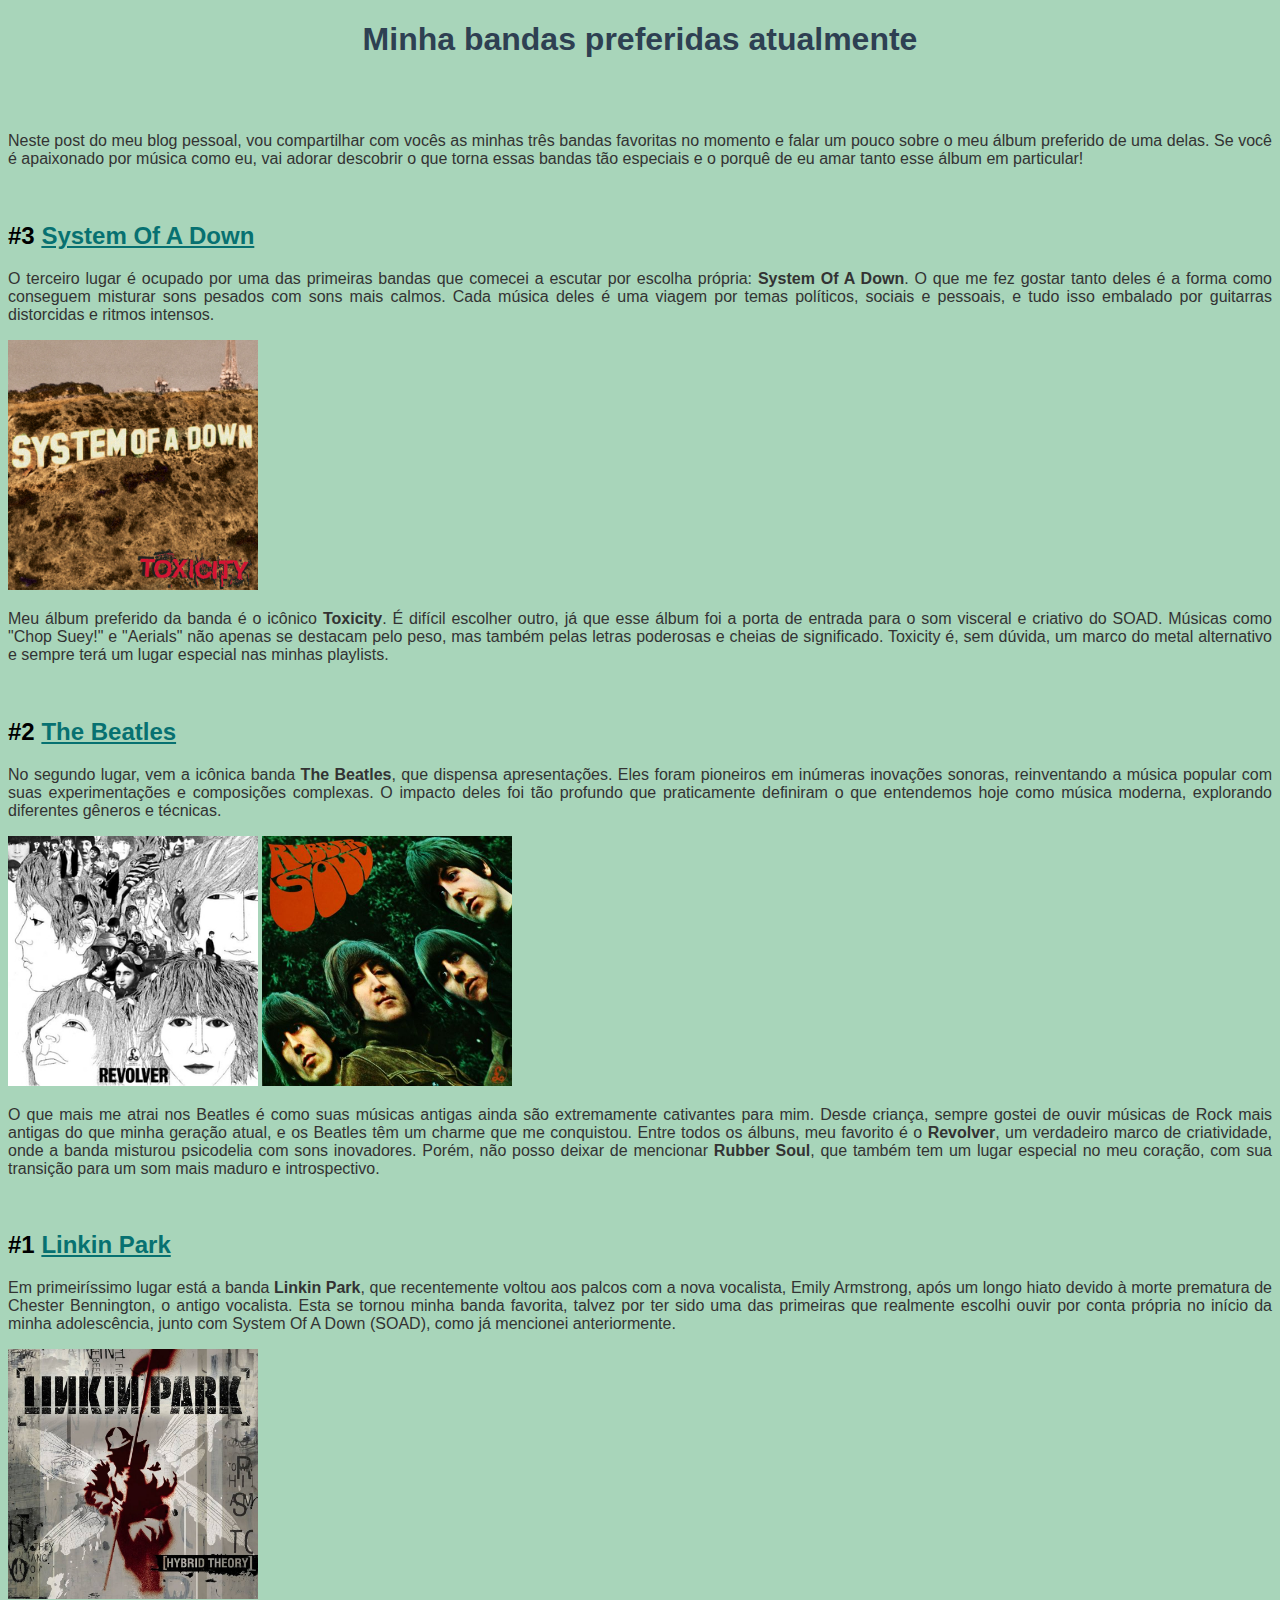
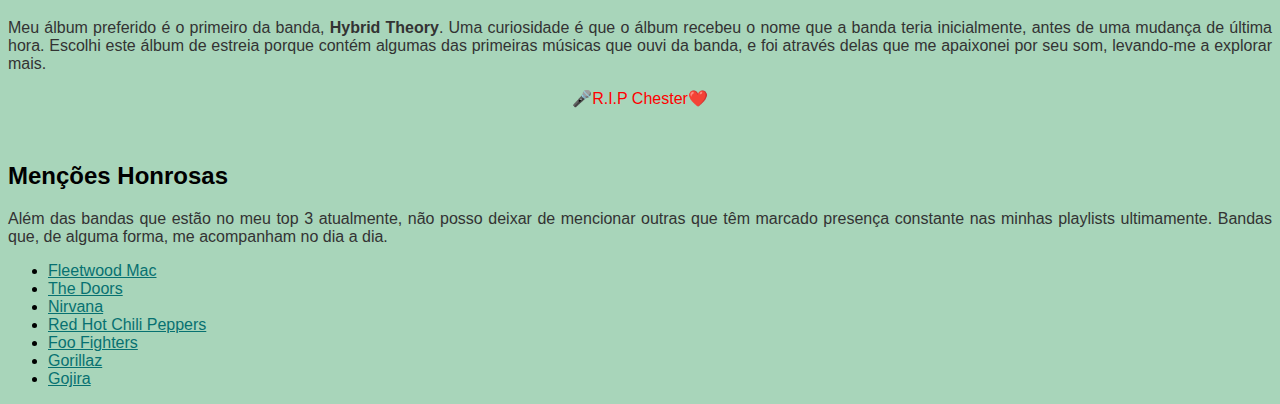
<file: tarefa01/index.html>
<!DOCTYPE html>
<html lang="pt-br">
<head>
    <meta charset="UTF-8">
    <meta name="viewport" content="width=device-width, initial-scale=1.0">
    <link rel="stylesheet" href="index.css">
    <title>musicasRM</title>
</head>
<body>

    <h1>Minha bandas preferidas atualmente</h1>

    <br>
    <br>

    <p>Neste post do meu blog pessoal, vou compartilhar com vocês as minhas três bandas 
        favoritas no momento e falar um pouco sobre o meu álbum preferido de uma delas. Se você é 
        apaixonado por música como eu, vai adorar descobrir o que torna essas bandas tão 
        especiais e o porquê de eu amar tanto esse álbum em particular!

    </p><br>

    <h2>#3 <a href="https://open.spotify.com/artist/5eAWCfyUhZtHHtBdNk56l1" target="_blank">System Of A Down</a></h2> 
    <p>O terceiro lugar é ocupado por uma das primeiras bandas que comecei a escutar por escolha 
        própria: <strong>System Of A Down</strong>. O que me fez gostar tanto deles é a forma como conseguem 
        misturar sons pesados com sons mais calmos. Cada música deles 
        é uma viagem por temas políticos, sociais e pessoais, e tudo isso embalado por guitarras 
        distorcidas e ritmos intensos.
    
    </p> 

    <img src="toxicity.jpg" alt="capa do álbum toxicity">

    <p>Meu álbum preferido da banda é o icônico <strong>Toxicity</strong>. É difícil escolher outro, já que 
        esse álbum foi a porta de entrada para o som visceral e criativo do SOAD. Músicas como 
        "Chop Suey!" e "Aerials" não apenas se destacam pelo peso, mas também pelas letras 
        poderosas e cheias de significado. Toxicity é, sem dúvida, um marco do metal alternativo 
        e sempre terá um lugar especial nas minhas playlists.

    </p><br>
    <h2>#2 <a href="https://open.spotify.com/artist/3WrFJ7ztbogyGnTHbHJFl2" target="_blank">The Beatles</a></h2> 
    <p>No segundo lugar, vem a icônica banda <strong>The Beatles</strong>, que 
        dispensa apresentações. Eles foram pioneiros em inúmeras inovações sonoras, reinventando 
        a música popular com suas experimentações e composições complexas. O impacto deles foi 
        tão profundo que praticamente definiram o que entendemos hoje como música moderna, 
        explorando diferentes gêneros e técnicas.
    </p> 

    <img src="Revolver.jpg" alt="capa do álbum Revolver dos Beatles">
    <img src="Rubber_Soul.jpg" alt="capa do álbum Rubber Soul dos Beatles">

    <p>O que mais me atrai nos Beatles é como suas músicas antigas ainda são extremamente 
        cativantes para mim. Desde criança, sempre gostei de ouvir músicas de Rock mais antigas do que 
        minha geração atual, e os Beatles têm um charme que me conquistou. Entre todos os álbuns, meu 
        favorito é o <strong>Revolver</strong>, um verdadeiro marco de criatividade, onde a banda misturou 
        psicodelia com sons inovadores. Porém, não posso deixar de mencionar <strong>Rubber Soul</strong>, 
        que também tem um lugar especial no meu coração, com sua transição para um som mais 
        maduro e introspectivo.</p><br>

    <h2>#1 <a href="https://open.spotify.com/artist/6XyY86QOPPrYVGvF9ch6wz" target="_blank">Linkin Park</a></h2> 
    <p>Em primeiríssimo lugar está a banda <strong>Linkin Park</strong>, que recentemente voltou aos palcos 
        com a nova vocalista, Emily Armstrong, após um longo hiato devido à morte prematura 
        de Chester Bennington, o antigo vocalista. Esta se tornou minha banda favorita, 
        talvez por ter sido uma das primeiras que realmente escolhi ouvir por conta própria 
        no início da minha adolescência, junto com System Of A Down (SOAD), como já mencionei 
        anteriormente.
    </p>
    
    <img src="hybrid_theory.jpg" alt="capa do álbum Hybrid Theory dos Beatles">
    
    <p>Meu álbum preferido é o primeiro da banda, <strong>Hybrid Theory</strong>. Uma curiosidade é que o álbum 
        recebeu o nome que a banda teria inicialmente, antes de uma mudança de última hora. 
        Escolhi este álbum de estreia porque contém algumas das primeiras músicas que ouvi 
        da banda, e foi através delas que me apaixonei por seu som, levando-me a explorar mais.
    </p>
    <p class="chester">🎤R.I.P Chester❤️</p><br>

    <h2>Menções Honrosas</h2> 
    <p>Além das bandas que estão no meu top 3 atualmente, não posso deixar de mencionar outras que têm 
        marcado presença constante nas minhas playlists ultimamente. Bandas que, de alguma 
        forma, me acompanham no dia a dia.
    </p> 

    <ul> 
        <li><a href="https://open.spotify.com/artist/08GQAI4eElDnROBrJRGE0X" target="_blank">Fleetwood Mac</a></li> 
        <li><a href="https://open.spotify.com/artist/22bE4uQ6baNwSHPVcDxLCe" target="_blank">The Doors</a></li> 
        <li><a href="https://open.spotify.com/artist/6olE6TJLqED3rqDCT0FyPh" target="_blank">Nirvana</a></li> 
        <li><a href="https://open.spotify.com/artist/0L8ExT028jH3ddEcZwqJJ5" target="_blank">Red Hot Chili Peppers</a></li> 
        <li><a href="https://open.spotify.com/artist/7jy3rLJdDQY21OgRLCZ9sD" target="_blank">Foo Fighters</a></li> 
        <li><a href="https://open.spotify.com/artist/3AA28KZvwAUcZuOKwyblJQ" target="_blank">Gorillaz</a></li> 
        <li><a href="https://open.spotify.com/artist/0LJlKQVuQUbXBk4G8QjN5z" target="_blank">Gojira</a></li> 
    </ul>
</body>
</html>
</file>
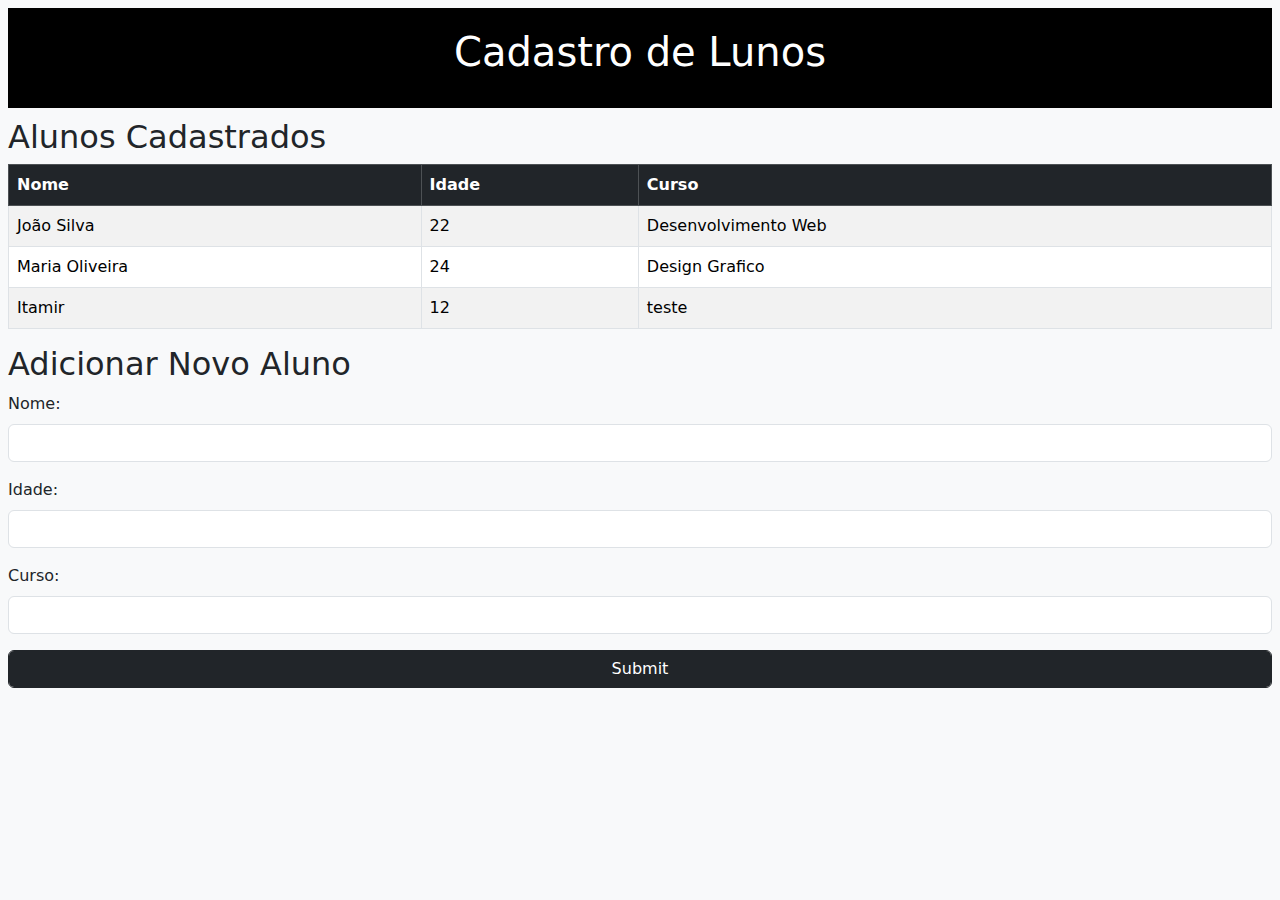
<file: tarefa02/index.html>
<!DOCTYPE html>
<html lang="pt-br">
<head>
    <meta charset="UTF-8">
    <meta name="viewport" content="width=device-width, initial-scale=1.0">
    <link rel="stylesheet" href="index.css">
    <link rel="stylesheet" href="https://cdn.jsdelivr.net/npm/bootstrap@5.3.3/dist/css/bootstrap.min.css">
    <title>Document</title>
</head>
<body class="bg-light text-dark">

    <div id="titulo">
        <h1 id="tt">Cadastro de Lunos</h1>
    </div>

    <h2 id="subtitulo">Alunos Cadastrados</h2>
    

    <table class="table table-striped table-bordered" >
        <thead>
          <tr class="table-dark">
            <th scope="col">Nome</th>
            <th scope="col">Idade</th>
            <th scope="col">Curso</th>
          </tr>
        </thead>
        <tbody>
          <tr>
            <td>João Silva</td>
            <td>22</td>
            <td>Desenvolvimento Web</td>
          </tr>
          <tr>
            <td>Maria Oliveira</td>
            <td>24</td>
            <td>Design Grafico</td>
          </tr>
          <tr>
            <td>Itamir</td>
            <td>12</td>
            <td>teste</td>
          </tr>
        </tbody>
      </table>

    <h2>Adicionar Novo Aluno</h2>

    <form>
        <div class="mb-3 bg-light text-dark">
          <label for="nome" class="form-label">Nome:</label>
          <input type="email" class="form-control" id="nome" aria-describedby="emailHelp">
        </div>
        <div class="mb-3">
          <label for="idade" class="form-label">Idade:</label>
          <input type="password" class="form-control" id="idade">
        </div>
        <div class="mb-3">
            <label for="curso" class="form-label">Curso:</label>
            <input type="text" class="form-control" id="curso">
        </div>
        <button type="submit" class="btn btn-dark form-control">Submit</button>
    </form>
    
</body>
</html>
</file>
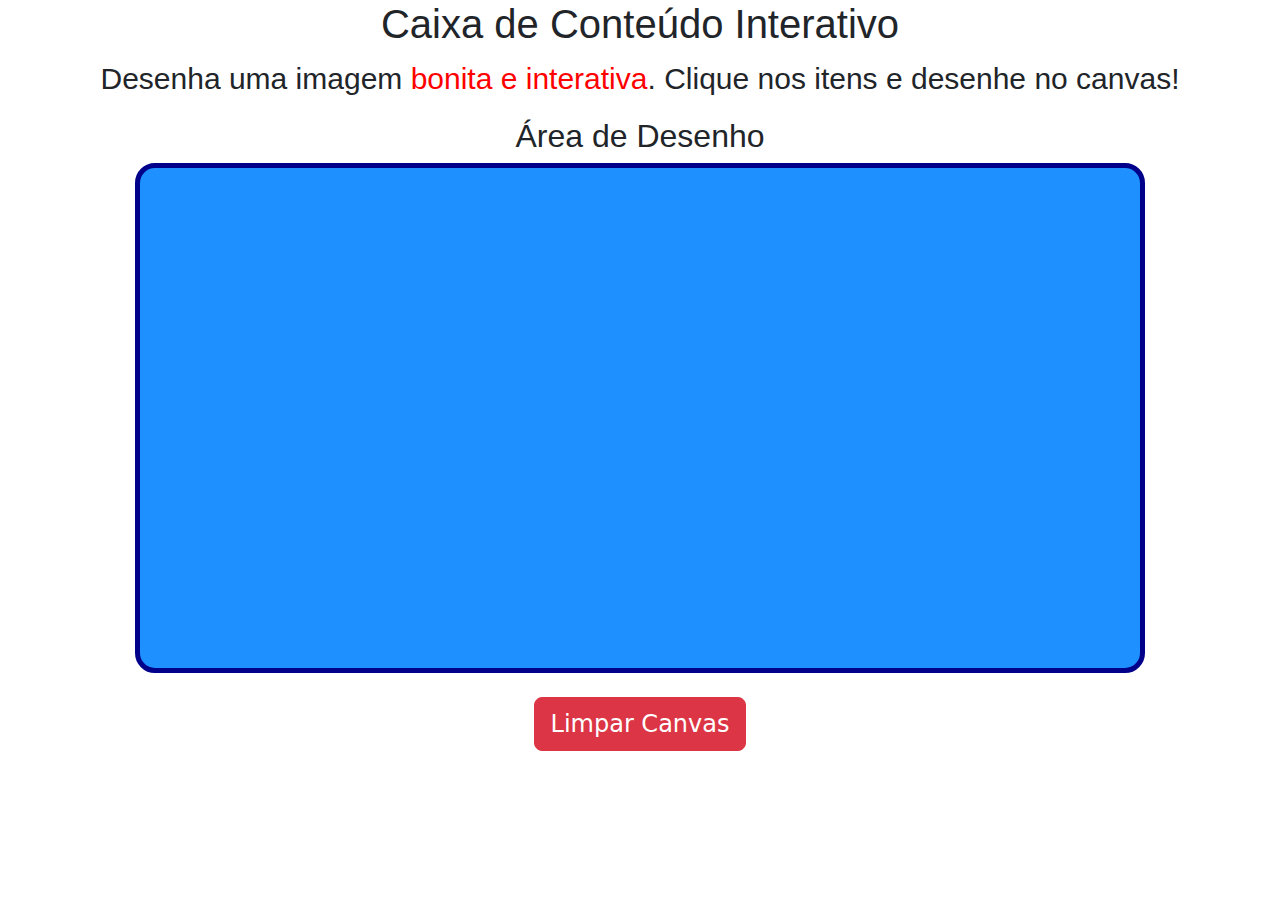
<file: tarefa03/index.html>
<!DOCTYPE html>
<html lang="en">
<head>
    <meta charset="UTF-8">
    <meta name="viewport" content="width=device-width, initial-scale=1.0">

    <link rel="stylesheet" href="index.css">
    <link href="https://cdn.jsdelivr.net/npm/bootstrap@5.3.3/dist/css/bootstrap.min.css" rel="stylesheet" integrity="sha384-QWTKZyjpPEjISv5WaRU9OFeRpok6YctnYmDr5pNlyT2bRjXh0JMhjY6hW+ALEwIH" crossorigin="anonymous">
    <script src="main.js"></script>

    <title>Document</title>
</head>
<body>

    <h1>Caixa de Conteúdo Interativo</h1>

    <p>Desenha uma imagem <span id="destaque">bonita e interativa</span>. Clique nos itens e desenhe no canvas!</p>

    <h2>Área de Desenho</h2>

    <canvas id="myCanvas" width="1000" height="500"> </canvas>

    <div class="text-center ">
        <button id="myButton" type="button" class="btn btn-danger btn-lg fs-4 mt-4">Limpar Canvas</button>
    </div>
    

</body>
</html>
</file>
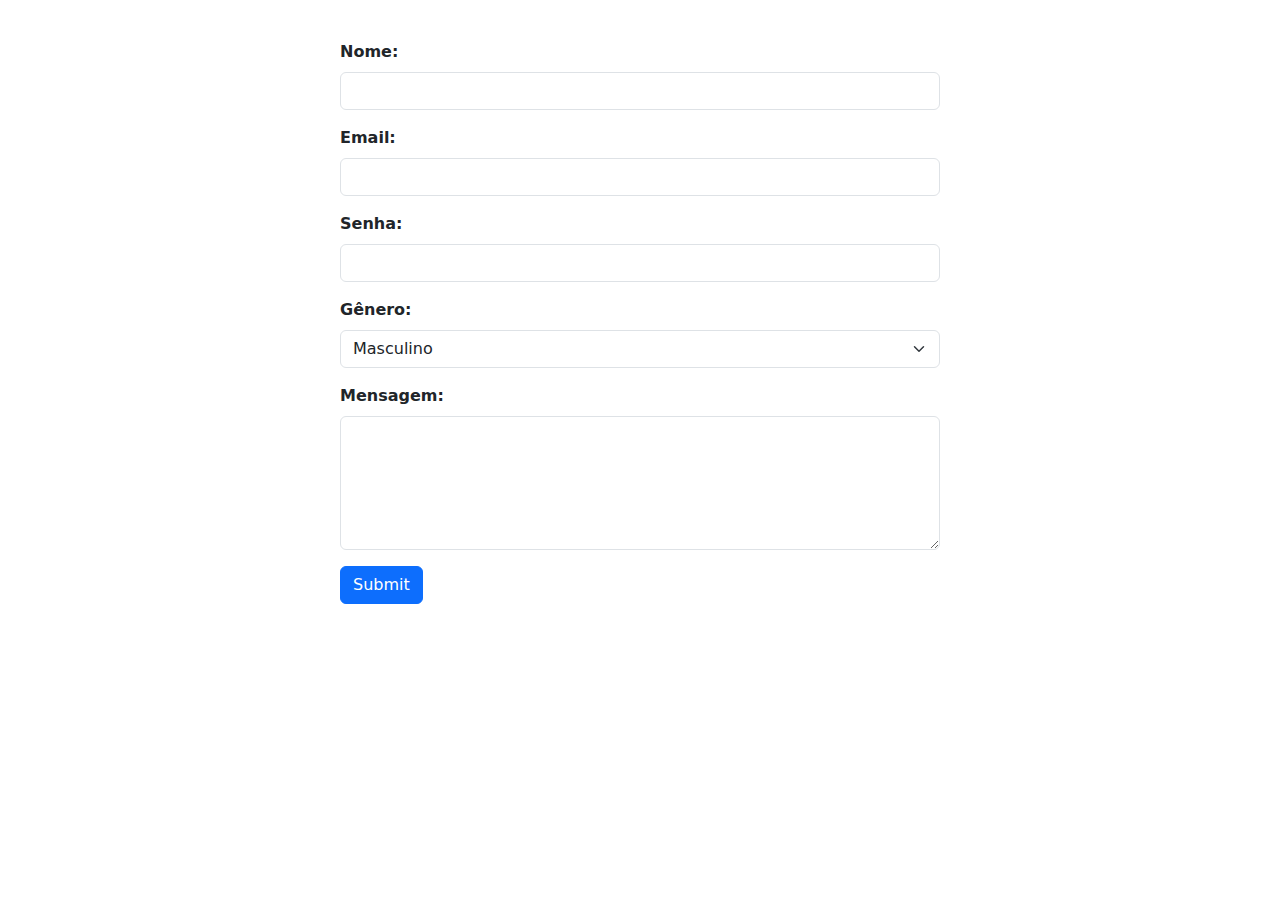
<file: tarefa04/index.html>
<!DOCTYPE html>
<html lang="en">
<head>
    <meta charset="UTF-8">
    <meta name="viewport" content="width=device-width, initial-scale=1.0">
    <link rel="stylesheet" href="index.css">
    <link href="https://cdn.jsdelivr.net/npm/bootstrap@5.3.3/dist/css/bootstrap.min.css" rel="stylesheet" integrity="sha384-QWTKZyjpPEjISv5WaRU9OFeRpok6YctnYmDr5pNlyT2bRjXh0JMhjY6hW+ALEwIH" crossorigin="anonymous">
    <title>Formulario</title>
</head>
<body>
    <div id="forform">
    <form>
        <div class="mb-3">
          <label for="nome" class="form-label fw-bold">Nome:</label>
          <input type="text" class="form-control" id="nome">
        </div>
        <div class="mb-3">
            <label for="email" class="form-label fw-bold">Email:</label>
            <input type="text" class="form-control" id="email">
          </div>
          <div class="mb-3">
            <label for="senha" class="form-label fw-bold">Senha:</label>
            <input type="text" class="form-control" id="senha">
          </div>
        <div class="mb-3">
            <label for="genero" class="form-label fw-bold">Gênero:</label>
            <select class="form-select" id="genero">
              <option value="1">Masculino</option>
              <option value="2">Feminino</option>
            </select>
        </div>
        <div class="mb-3">
            <label for="mensagem" class="form-label fw-bold">Mensagem:</label>
            <textarea class="form-control" id="mensagem" rows="5"></textarea>
        </div>       
        
        <button type="submit" class="btn btn-primary">Submit</button>
    </form>
    </div>
</body>
</html>
</file>
<file: tarefa01/index.css>
body {
    background-color: #a8d5ba;
    font-family: 'Franklin Gothic Medium', 'Arial Narrow', Arial, sans-serif;
}

img {
    width: 250px;
    height: 250px;
    text-align: center;
}

h1 {
    text-align: center;
    color: #2e4052;
}

p {
    text-align: justify;
    color: #333333
}

a {
    color: rgb(7, 113, 113);
}

.chester {
    text-align: center;
    color: rgb(255, 0, 0);
}
</file>
<file: tarefa02/index.css>
#tt {
    margin-top: 20px;
}

#subtitulo {
    margin-top: 10px;
}

#titulo {
    display: flex;
    text-align: center;
    justify-content: center;
    color: white;
    background-color: black;
    width: 100%;
    height: 100px;
}

body {
    padding: 8px;
    background-color: green;
}
</file>
<file: tarefa03/index.css>
h1 {
    color: dodgerblue;
    text-align: center;
    font-size: 50px;
    font-family: 'Franklin Gothic Medium', 'Arial Narrow', Arial, sans-serif;
}

p {
    text-align: center;
    font-size: 30px;
    font-family: 'Gill Sans', 'Gill Sans MT', 'Calibri', 'Trebuchet MS', sans-serif ;
}

h2 {
    text-align: center;
    font-size: 35px;
    font-family: 'Franklin Gothic Medium', 'Arial Narrow', Arial, sans-serif;
}

canvas {
    display: block;
    margin: 0 auto;
    background-color: dodgerblue;
    border: 5px solid darkblue;
    border-radius: 20px;

}

#destaque {
    color: red;
}
</file>
<file: tarefa04/index.css>
body{
    display: flex;
    justify-content: center;
    align-items: center ;
}   

#forform{
    width: 600px;
    margin-top: 40px;
}
</file>
